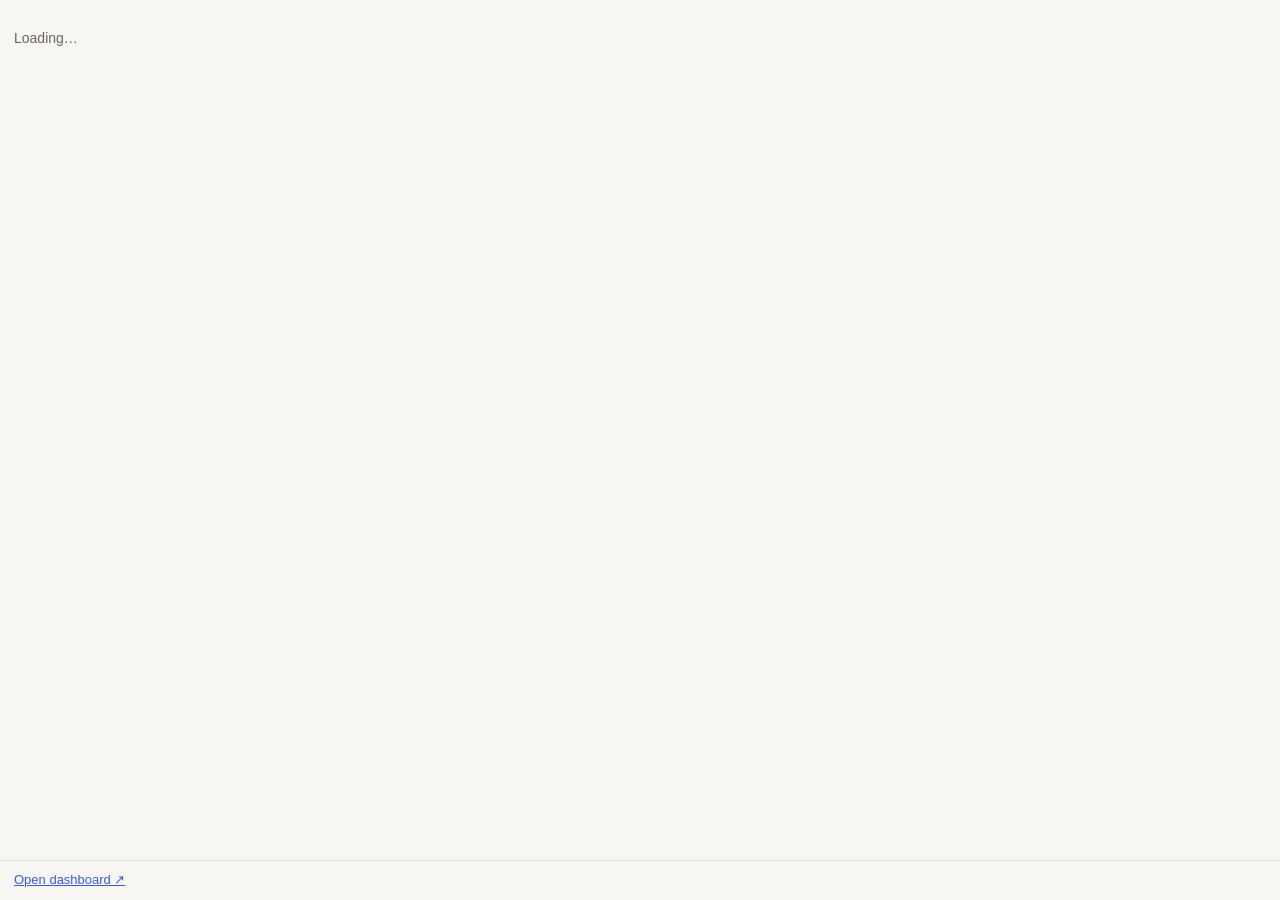
<file: extension/sidepanel.html>
<!doctype html>
<html lang="en">
<head>
  <meta charset="utf-8">
  <meta name="viewport" content="width=device-width, initial-scale=1">
  <title>Job OS</title>
  <link rel="stylesheet" href="sidepanel.css">
</head>
<body>
  <div id="banner" class="banner hidden"></div>
  <div id="app"><p class="muted">Loading…</p></div>
  <footer><a href="http://localhost:8000" target="_blank">Open dashboard ↗</a></footer>
  <script src="sidepanel.js"></script>
</body>
</html>
</file>
<file: extension/sidepanel.css>
:root {
  --bg: #f7f6f3; --surface: #fff; --surface-2: #f1efea; --text: #1f1d1a; --muted: #6b665e; --border: #e3dfd7;
  --accent: #3b5bdb; --accent-soft: #e7ecff; --good: #2f9e44; --good-soft: #e3f6e7; --warn: #e67700; --warn-soft: #fff1dd;
  --bad: #c92a2a; --bad-soft: #ffe8e8; color-scheme: light;
}
@media (prefers-color-scheme: dark) {
  :root {
    --bg: #161514; --surface: #1f1e1c; --surface-2: #292724; --text: #ece9e3; --muted: #a39e94; --border: #36332f;
    --accent: #7c96ff; --accent-soft: #252c47; --good: #69db7c; --good-soft: #1e3324; --warn: #ffa94d; --warn-soft: #3a2a14;
    --bad: #ff8787; --bad-soft: #3d1f1f; color-scheme: dark;
  }
}
* { box-sizing: border-box; }
body { margin: 0; padding: 14px 14px 48px; background: var(--bg); color: var(--text); font: 14px/1.45 -apple-system, BlinkMacSystemFont, "Segoe UI", sans-serif; }
.hidden { display: none !important; }
.muted { color: var(--muted); }
.small { font-size: 12px; }
a { color: var(--accent); }
h1 { font-size: 18px; margin: 0; }
.sub { color: var(--muted); margin-bottom: 10px; }
.row { display: flex; gap: 6px; align-items: center; flex-wrap: wrap; }
.between { justify-content: space-between; }

.banner { background: var(--good-soft); color: var(--good); border-radius: 8px; padding: 8px 10px; margin-bottom: 10px; font-weight: 600; }

.step { background: var(--surface); border: 1px solid var(--border); border-radius: 10px; padding: 12px; margin-bottom: 10px; }
.step.current { border: 2px solid var(--accent); }
.step.done { opacity: .75; }
.step-title { font-weight: 700; margin-bottom: 6px; display: flex; gap: 8px; align-items: center; }
.num { width: 20px; height: 20px; border-radius: 50%; background: var(--surface-2); color: var(--muted); display: inline-grid; place-items: center; font-size: 12px; }
.current .num { background: var(--accent); color: #fff; }
.done .num { background: var(--good); color: #fff; }

.btn { border: 1px solid var(--border); background: var(--surface); color: var(--text); padding: 7px 12px; border-radius: 8px; font: inherit; cursor: pointer; text-decoration: none; display: inline-block; }
.btn:hover { background: var(--surface-2); }
.btn.primary { background: var(--accent); border-color: var(--accent); color: #fff; font-weight: 600; }
.btn.block { width: 100%; text-align: center; margin-top: 6px; }
.btn:disabled { opacity: .55; cursor: progress; }

.input { width: 100%; border: 1px solid var(--border); background: var(--surface); color: var(--text); border-radius: 8px; padding: 7px 9px; font: inherit; margin-top: 6px; }
textarea.input { min-height: 130px; resize: vertical; }

.pill { display: inline-block; font-size: 11px; font-weight: 600; padding: 1px 8px; border-radius: 999px; background: var(--surface-2); color: var(--muted); }
.pill.good { background: var(--good-soft); color: var(--good); }
.pill.warn { background: var(--warn-soft); color: var(--warn); }
.pill.accent { background: var(--accent-soft); color: var(--accent); }

.person { border-top: 1px solid var(--border); padding: 8px 0; }
.person:first-child { border-top: 0; }
.note { background: var(--surface-2); border-radius: 6px; padding: 6px 8px; margin: 4px 0; font-size: 13px; white-space: pre-wrap; }
details summary { cursor: pointer; color: var(--muted); margin-top: 6px; }
.links a { display: block; padding: 4px 0; }
footer { position: fixed; bottom: 0; left: 0; right: 0; padding: 10px 14px; background: var(--bg); border-top: 1px solid var(--border); font-size: 13px; }

.auth { border-radius: 8px; padding: 8px 12px; margin: 6px 0 10px; font-size: 13px; }
.auth.bad { background: var(--bad-soft); color: var(--bad); }
.auth.ok { background: var(--good-soft); color: var(--good); }
.auth .quote { color: var(--muted); font-size: 12px; margin-top: 3px; font-style: normal; }
</file>
